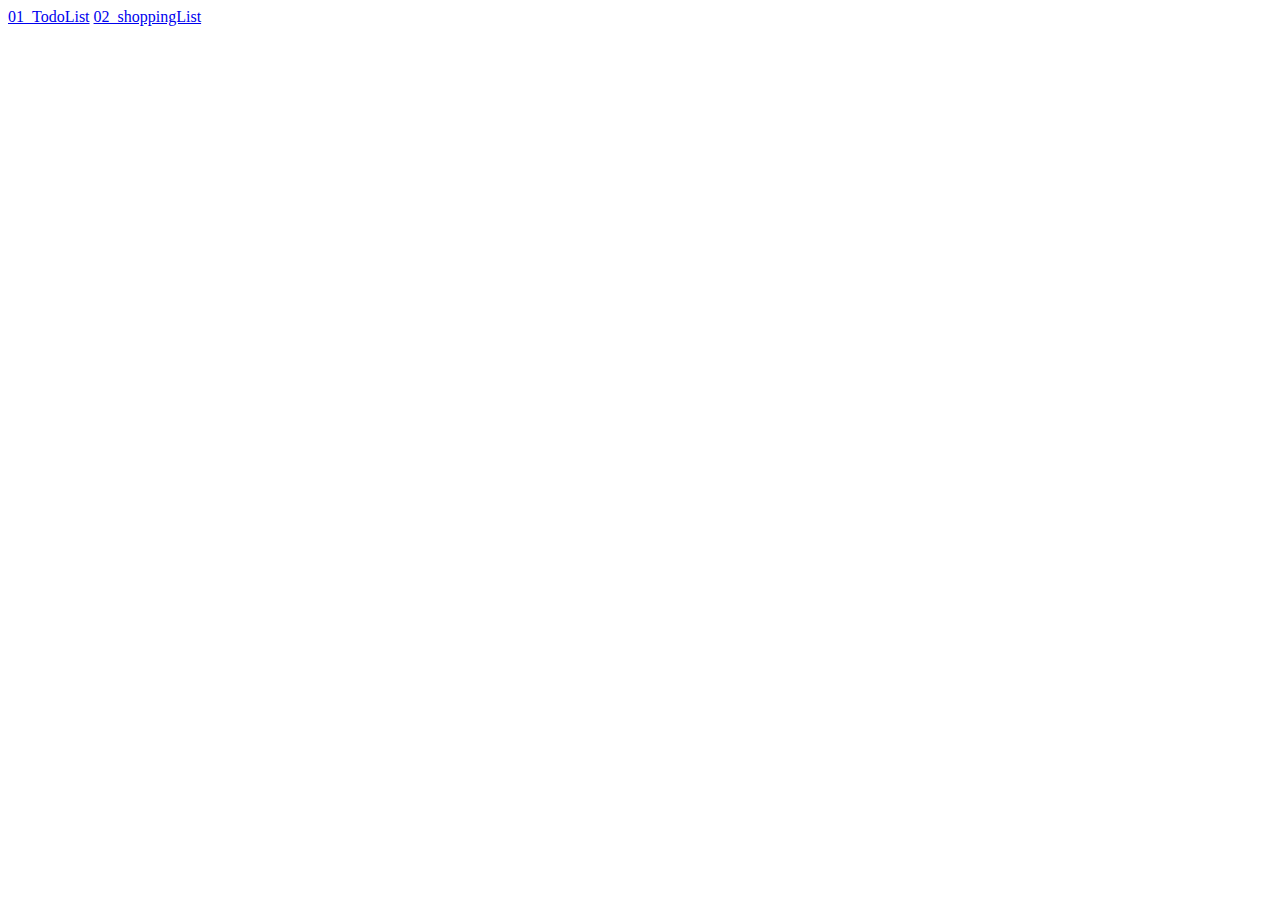
<file: index.html>
<!DOCTYPE html>
<html lang="en">

<head>
    <meta charset="UTF-8">
    <meta name="viewport" content="width=device-width, initial-scale=1.0">
    <title>JavaScript練習場</title>
</head>

<body>
    <a href="./01_todoList/">01_TodoList</a>
    <a href="./02_shoppingList/">02_shoppingList</a>
</body>

</html>
</file>
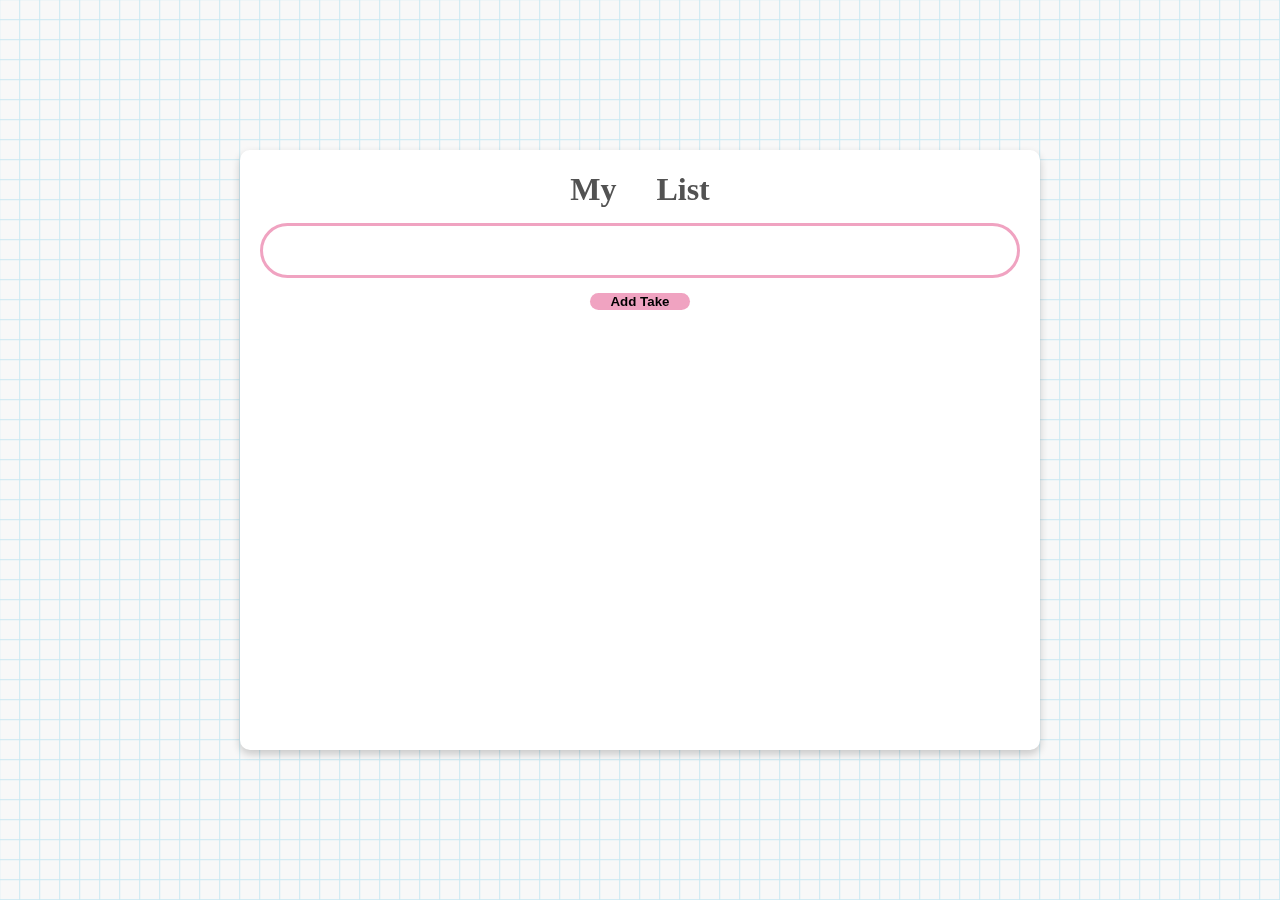
<file: 01_todoList/index.html>
<!DOCTYPE html>
<html lang="en">

<head>
    <meta charset="UTF-8">
    <meta name="viewport" content="width=device-width, initial-scale=1.0">
    <title>Document</title>
    <link href="https://cdn.jsdelivr.net/npm/bootstrap@5.1.1/dist/css/bootstrap.min.css" rel="stylesheet"
    integrity="sha384-F3w7mX95PdgyTmZZMECAngseQB83DfGTowi0iMjiWaeVhAn4FJkqJByhZMI3AhiU" crossorigin="anonymous">
    <link rel="stylesheet" href="style.css">
</head>
<body>
    <!-- 背景容器 -->
    <div class="background"></div>

    <!-- 視窗介面div寬800px -->
    <div class="box">
        <!-- 新增任務區域div -->
        <div class="addList">
            <!-- 標題:Add new list，置中 -->
            <h1>My List</h1>
            <!-- 文字輸入框，淺粉色實線邊框，寬500px -->
            <input class="inputList" type="text" placeholder="">
            <!-- Add Take按鈕新增任務到下方 -->
            <button type="button" id="addTake" class="btn">Add Take</button>
        </div>
        <!-- 顯示已新增的任務區域div-->
        <ul class="hasList">

            <!-- 未完成 -->
            <!-- <li>
                工作
                <button type="button" class="deletTake">Delet</button>
            </li> -->

            <!-- 已完成 -->
            <!-- <li class="okList">
                <del>工作</del>
                <button type="button" class="deletTake">Delet</button>
            </li> -->

        </ul>
    </div>
    <script src="script.js"></script>
    <script src="https://cdn.jsdelivr.net/npm/bootstrap@5.1.1/dist/js/bootstrap.bundle.min.js"
        integrity="sha384-/bQdsTh/da6pkI1MST/rWKFNjaCP5gBSY4sEBT38Q/9RBh9AH40zEOg7Hlq2THRZ"
        crossorigin="anonymous"></script>
</body>

</html>
</file>
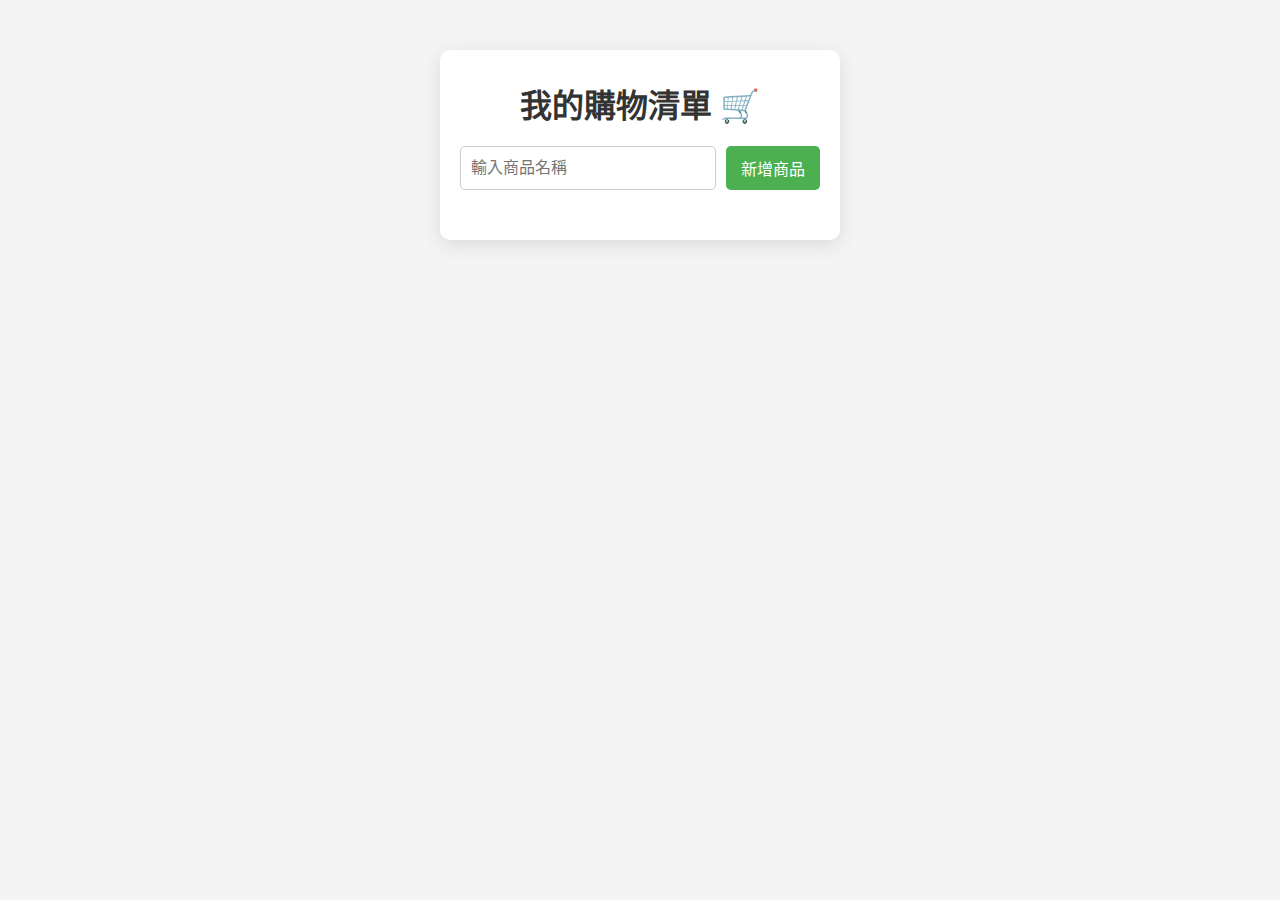
<file: 02_shoppingList/index.html>
<!DOCTYPE html>
<html lang="zh-TW">
<head>
  <meta charset="UTF-8">
  <meta name="viewport" content="width=device-width, initial-scale=1.0">
  <title>購物清單管理器</title>
  <link rel="stylesheet" href="style.css">
</head>
<body>
  <div class="container">
    <h1>我的購物清單 🛒</h1>
    
    <div class="input-area">
      <input type="text" class="inputShopping" placeholder="輸入商品名稱">
      <button id="addShopping">新增商品</button>
    </div>

    <ul class="shoppingList">
      <!-- 商品項目會動態加入這裡 -->
    </ul>
  </div>

  <script src="script.js"></script>
</body>
</html>
</file>
<file: 01_todoList/style.css>
* {
     box-sizing: border-box;
     margin: 0;

 }

 /* 背景花紋:白底+淺藍色細線格紋 */
 .background {
     position: fixed;
     top: 0;
     left: 0;
     width: 100%;
     height: 100%;
     z-index: -1;
     background-color: #f1f1f1;
     opacity: 0.5;
     background-image: linear-gradient(#94d2e6 0.8px, transparent 0.8px),
         linear-gradient(90deg, #94d2e6 0.8px, transparent 0.8px),
         linear-gradient(#94d2e6 0.4px, transparent 0.4px),
         linear-gradient(90deg, #94d2e6 0.4px, #f1f1f1 0.4px);
     background-size: 20px 20px, 20px 20px, 4px 4px, 4px 4px;
     background-position: -0.8px -0.8px, -0.8px -0.8px, -0.4px -0.4px, -0.4px -0.4px;
 }

 /* 視窗介面置中，白底 */
 .box {
     position: absolute;
     padding: 20px;
     top: 50%;
     left: 50%;
     transform: translate(-50%, -50%);
     width: 800px;
     height: 600px;
     background-color: white;
     border-radius: 10px;
     box-shadow: 0 4px 8px rgba(0, 0, 0, 0.2);
     z-index: 1;
 }

 .addList {
     display: flex;
     flex-direction: column;
     align-items: center;
     margin-bottom: 2px;
 }

 /* 標題 */
 h1 {
     color: #525252;
     margin-bottom: 2%;
     font-family: emoji;
     font-weight: bolder;
 }

 /* 輸入框 */
 .inputList {
     width: 100%;
     height: 55px;
     border: solid 3px #f0a3c1;
     outline: none;
     border-radius: 30px;
     padding: 0 35px 0 35px;
     margin-bottom: 2%;
 }

 .inputList:focus {
     background-color: #f0f0f0;
     transition: all 0.2s;
 }

 /* 按鈕 */
 .btn {
     width: 100px;
     border-radius: 30px;
     background-color: #f0a3c1;
     border: none;
     outline: none;
     font-weight: bold;
 }

 .btn:focus {
     box-shadow: none
 }

 .btn:hover {
     background-color: #ff5a99;
 }

 /* 任務列表 */
 ul {
     list-style-type: none;
     /* 移除小圓點等項目符號 */
     margin: 0;
     /* 移除 ul 預設的外部邊距 */
     padding: 0;
     /* 移除 ul 預設的內部填充（左側縮排） */
 }

 li {
     color: #94d2e6;
     font-weight: bold;
     font-size: large;
     list-style: none;
     display: flex;
     justify-content: space-between;
     align-items: center;
     text-align: center;
     margin-bottom: 15px;
     padding: 10px;
     border-bottom: #dadada solid 1px;
 }

 .deletTake {
     width: 56px;
     height: 30px;
     border-radius: 0px;
     background-color: #94d2e6;
     border: none;
     font-size: 14px;
     font-weight: bold;
 }

 .deletTake:hover {
     background-color: rgb(255, 127, 127);
     transition: all 0.2s;
 }

 /* 已完成 */
 .okList p {
    text-decoration: line-through;
     color: #aaaaaa;
 }

 .okList .deletTake {
     background-color: #e7e7e7;
 }

 .okList .deletTake:hover {
     background-color: rgb(255, 127, 127);
     transition: all 0.2s;
 }
</file>
<file: 02_shoppingList/style.css>
/* --- Reset & 基本設定 --- */
* {
  box-sizing: border-box;
  margin: 0;
  padding: 0;
}

body {
  font-family: 'Noto Sans TC', sans-serif;
  background-color: #f4f4f4;
  display: flex;
  justify-content: center;
  padding: 50px 20px;
}

.container {
  background: #fff;
  padding: 30px 20px;
  border-radius: 10px;
  width: 100%;
  max-width: 400px;
  box-shadow: 0px 5px 20px rgba(0,0,0,0.1);
}

h1 {
  text-align: center;
  margin-bottom: 20px;
  color: #333;
}

/* --- 輸入區 --- */
.input-area {
  display: flex;
  gap: 10px;
  margin-bottom: 20px;
}

.input-area input {
  flex: 1;
  padding: 10px;
  font-size: 16px;
  border-radius: 5px;
  border: 1px solid #ccc;
}

.input-area button {
  padding: 10px 15px;
  font-size: 16px;
  background-color: #4caf50;
  color: #fff;
  border: none;
  border-radius: 5px;
  cursor: pointer;
}

.input-area button:hover {
  background-color: #45a049;
}

/* --- 商品清單 --- */
.shoppingList {
  list-style: none;
}

.shoppingList li {
  display: flex;
  justify-content: space-between;
  align-items: center;
  padding: 10px 8px;
  margin-bottom: 8px;
  border-radius: 5px;
  background-color: #f9f9f9;
  transition: background 0.2s;
}

.shoppingList li p {
  flex: 1;
  font-size: 16px;
}

.shoppingList li button {
  margin-left: 5px;
  padding: 5px 8px;
  font-size: 14px;
  border: none;
  border-radius: 5px;
  cursor: pointer;
}

/* 刪除按鈕 */
.shoppingList li .deleteBtn {
  background-color: #f44336;
  color: #fff;
}

.shoppingList li .deleteBtn:hover {
  background-color: #d32f2f;
}

/* 完成按鈕 */
.shoppingList li .doneBtn {
  background-color: #2196f3;
  color: #fff;
}

.shoppingList li .doneBtn:hover {
  background-color: #1976d2;
}

/* 完成狀態 */
.completed p {
  text-decoration: line-through;
  color: gray;
}
</file>
